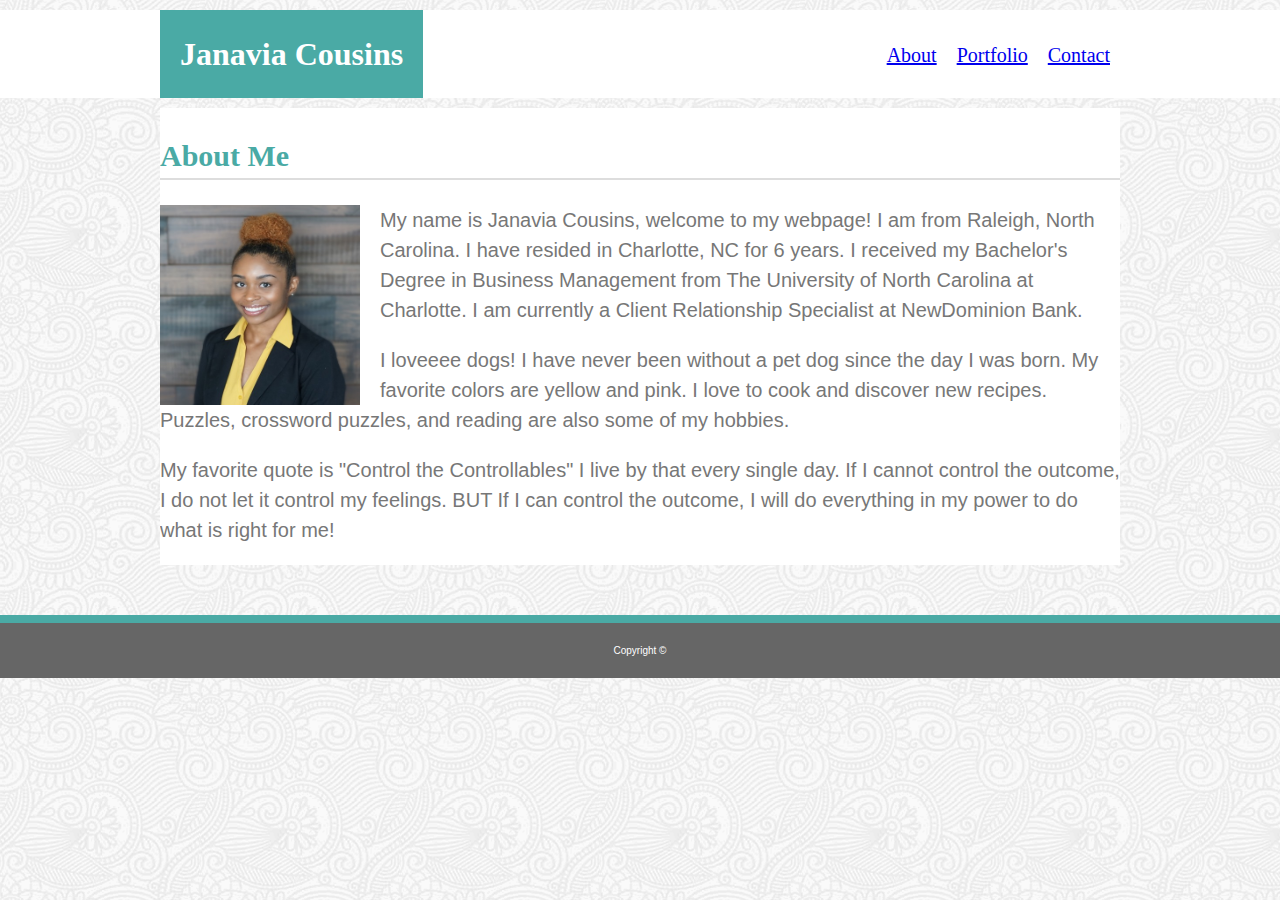
<file: index.html>
<!DOCTYPE html>
<html lang="en-us">
  <head>
   <meta charset="UTF-8">
    <meta name="viewport" content="width=device-width">
    <title>Janavia Cousins</title>
    <link rel="stylesheet" type="text/css" href="assets/css/style.css">
  </head>
  <body>
    <header>
      <div class="container">
        <div id="name">
          <h1>Janavia Cousins</h1>
        </div>
        <nav>
            <ul>
            <li><a href="index.html">About</a></li>
            <li><a href="portfolio.html">Portfolio</a></li>
            <li><a href="contact.html">Contact</a></li>
          </ul>
          </nav>

    </div>
    </header>

  
  
    <div class="container">
        <section id="bio">
      <h2>About Me</h2>

      <img id="bio-image" src="assets/images/Janavia Headshot.jpg">

      <p> My name is Janavia Cousins, welcome to my webpage! I am from Raleigh, North Carolina. I have resided in
        Charlotte, NC for 6 years. I received my Bachelor's Degree in Business Management from The University of North
        Carolina at Charlotte. I am currently a Client Relationship Specialist at NewDominion Bank. </p>
      <p> I loveeee dogs! I have never been without a pet dog since the day I was born. My favorite colors are yellow
        and pink. I love to cook and discover new recipes. Puzzles, crossword puzzles, and reading are also some of my
        hobbies.</p>
      <p> My favorite quote is "Control the Controllables" I live by that every single day. If I cannot control the
        outcome, I do not let it control my feelings. BUT If I can control the outcome, I will do everything in my
        power to do what is right for me! </p>
      </section>
    </div>
 

  <div class="footer">
    <footer>Copyright &copy;</footer>
  </div>
</body>

</html>
</file>
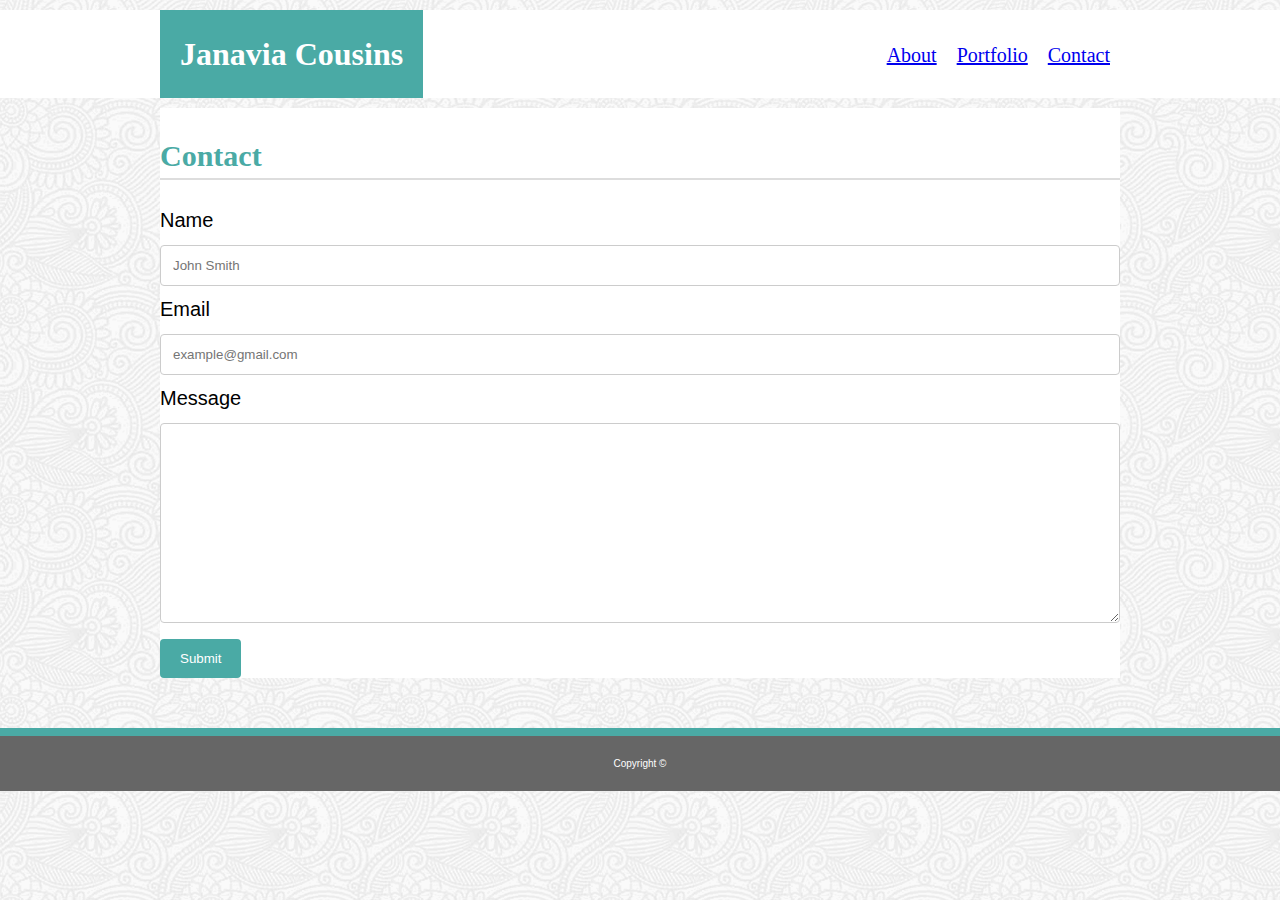
<file: contact.html>
<!DOCTYPE html>
<html lang="en-us">
  <head>
   <meta charset="UTF-8">
    <meta name="viewport" content="width=device-width">
    <title>Janavia Cousins</title>
    <link rel="stylesheet" type="text/css" href="assets/css/style.css">
  </head>
  <body>
    <header>
      <div class="container">
        <div id="name">
          <h1>Janavia Cousins</h1>
        </div>
        <nav>
            <ul>
            <li><a href="index.html">About</a></li>
            <li><a href="portfolio.html">Portfolio</a></li>
            <li><a href="contact.html">Contact</a></li>
          </ul>
          </nav>

    </div>
    </header>

  
  
  <div class="container">
  
    <h2>Contact</h2>

  <form action="/action_page.php">
    <label for="name">Name</label>
    <input type="text" id="name" name="name" placeholder="John Smith"..>

    <label for="email">Email</label>
    <input type="text" id="email" name="email" placeholder="example@gmail.com">

    <label for="message">Message</label>
    <textarea id style="height:200px"></textarea>
    


    <input type="submit" value="Submit">
  </form>
</div>
<div class="footer">
        <footer>Copyright &copy;</footer>
  </div>
</file>
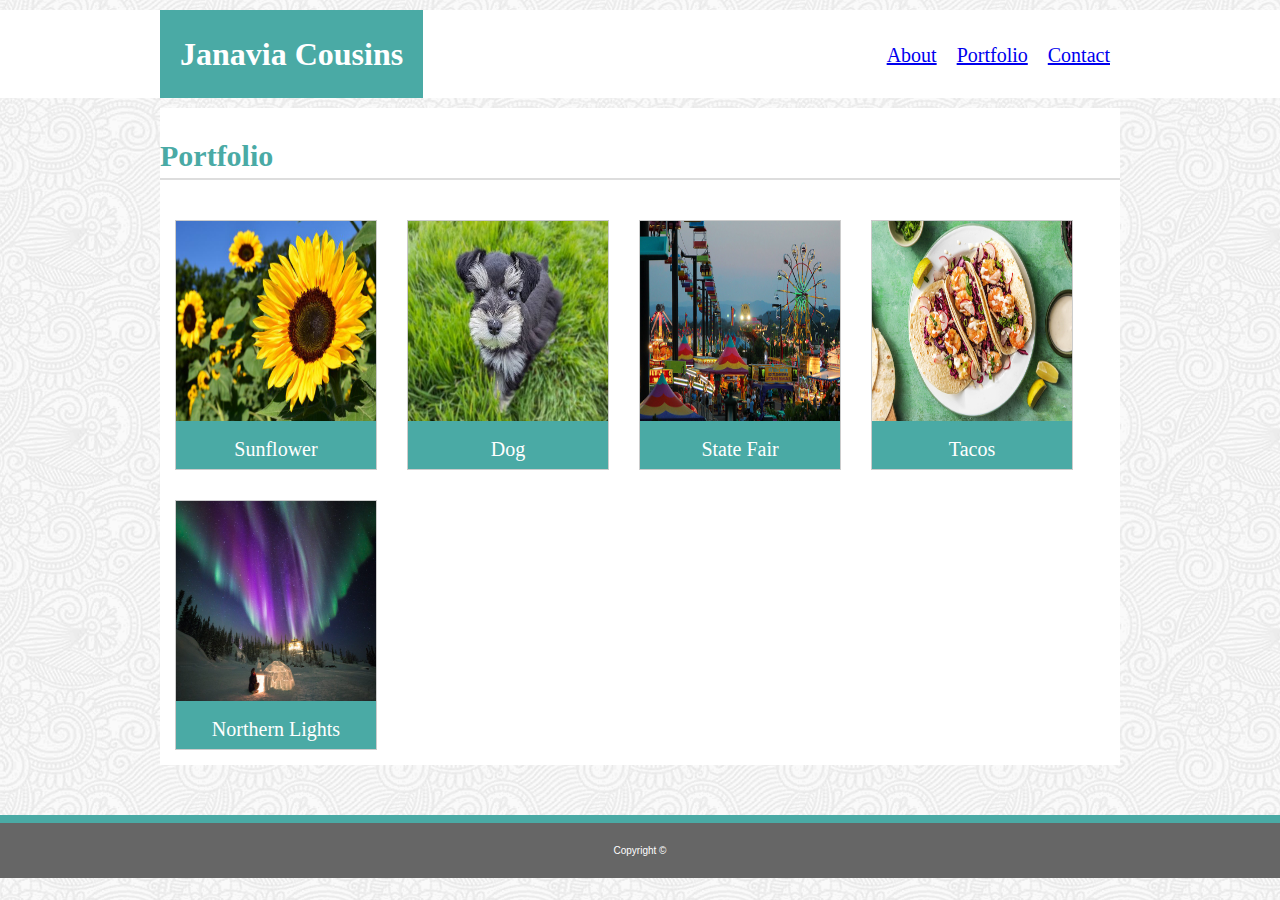
<file: portfolio.html>
<!DOCTYPE html>
<html lang="en-us">
  <head>
   <meta charset="UTF-8">
    <meta name="viewport" content="width=device-width">
    <title>Janavia Cousins</title>
    <link rel="stylesheet" type="text/css" href="assets/css/style.css">
  </head>
  <body>
    <header>
      <div class="container">
        <div id="name">
          <h1>Janavia Cousins</h1>
        </div>
        <nav>
            <ul>
            <li><a href="index.html">About</a></li>
            <li><a href="portfolio.html">Portfolio</a></li>
            <li><a href="contact.html">Contact</a></li>
          </ul>
          </nav>

    </div>
    </header>



  <div class="container">
  <h2>Portfolio</h2>
  
      <div class="gallery">
            <img src="assets/images/sunflower.jpg">
        </a>
        <div class="desc">Sunflower</div>
      </div>
      
      <div class="gallery">
          <img src= "assets/images/dog.jpg">
        </a>
        <div class="desc">Dog</div>
      </div>
    
      <div class="gallery">
            <img src= "assets/images/state fair.jpg">
        </a>
        <div class="desc">State Fair</div>
      </div>

      <div class="gallery">
          <img src= "assets/images/tacos.jpg">
        </a>
        <div class="desc">Tacos</div>
      </div>
    
      <div class="gallery">
          <img src= "assets/images/northern lights.jpg">
        </a>
        <div class="desc">Northern Lights</div>
      </div>
    </div>
</div>
</div>

<div class="footer">
        <footer>Copyright &copy;</footer>
  </div>
</body>
</file>
<file: assets/css/style.css>
* {box-sizing: border-box}
body {
    font: 20px/1.5 Arial, Helvetica, sans-serif;
    padding: 0;
    margin: 0;
    background-color: #ffffff;
    background-image: url("../images/full-bloom.png")
}


.container{
    margin: auto;
    overflow: hidden;
    width: 960px;
}

.container{
    margin-top: 10px;
    margin-left: auto;
    margin-right: auto;
    width: 960px;
    background-origin: padding-box;
    background-color: #ffffff;
    /* position: relative; */
}


ul{
    margin: 0;
    padding: 0;
}

header {
    font-family: 'Georgia', Times, Times New Roman, serif;
    background: #ffffff;
    color: #777777;
    padding-top: 0;
    min-height: 70px;
}

#header a{
color: #ffffff;
text-decoration: none;
text-transform: uppercase;
font-size: 16px;
}


header li{
    float: left;
    display: inline;
    padding: 0 10px 0 10px;
    font-family: 'Georgia', Times, Times New Roman, serif;
    color: #777777;
   

}

header #name{
    float: left;
    padding: 20px;
    min-height: 30px;
    color: white;
    background-color: #4aaaa5;
    font-size: 16px;
}

header #name h1{
    margin: 0;
}

header nav{
    float: right;
    margin-top: 30px;
}

h2{
    color: #4aaaa5;
    font-family: 'Georgia', Times, Times New Roman, serif;
    border-bottom: 2px solid #dddddd;
}

.wrapper {
    width: 960px;
    margin-left: auto;
    margin-right: auto; 
}
.clearfix {
        overflow: auto;
} 
.about {
        background-color: white;
        width: 960px;
        border: 25px #dddddd;
        padding: 10px;
        margin: auto;
        border-top: 4px solid #666666;    
}

div.gallery {
    margin: 15px;
    border: 1px solid #ccc;
    background-color: #4aaaa5;
    color:#ffffff;
    width: auto;
    float: left;
    font-family: 'Georgia', Times, Times New Roman, serif;
    position: relative;
}

div.gallery:hover {
    border: 1px solid #777;
}

div.gallery img {
    width: 200px;
    height: 200px;
}

div.desc {
    padding: 5px;
    text-align: center;
}



#bio-image {
    width: 200px;
    height: 200px;
    margin-right: 20px;
  }

  #bio-image {
    float: left;
  }
  
  #bio {
    width: 70%;
    margin: auto;
    color: #777777;
  }

  #bio {
    width: 960px;
    box-align: center;
    background-origin: content-box;
}

 
 input[type=text], select, textarea {
     width: 100%;
     padding: 12px;
     border: 1px solid #ccc;
     border-radius: 4px;
     box-sizing: border-box;
     margin-top: 10px;
     margin-bottom: 8px;
     resize: vertical;
 }
 
 input[type=submit] {
     background-color: #4aaaa5;
     color: white;
     padding: 12px 20px;
     border: none;
     border-radius: 4px;
     cursor: pointer;
 }
 
 input[type=submit]:hover {
     background-color: #4aaaa5;
 }

 .footer{
     padding: 20px;
     width: 100%;
     margin-top: 50px;
     color: #ffffff;
     background-color: #666666;
     text-align: center;
     font-size: 10px;
     position: sticky;
     border-top: 8px solid #4aaaa5;
 }
</file>
